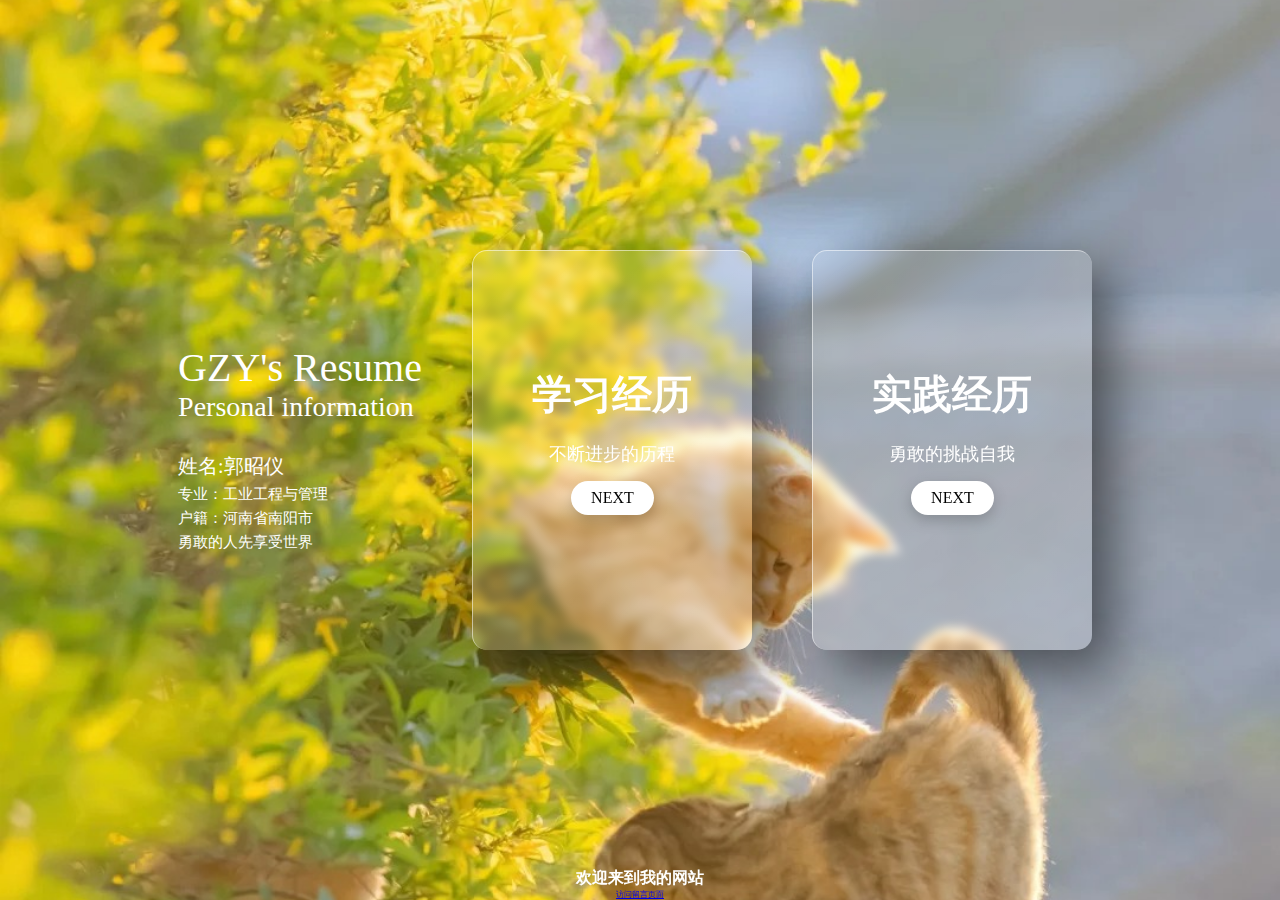
<file: index.html>
<!DOCTYPE html>
<html lang="en">
<head>
    <meta charset="utf-8" />
    <meta http-equiv="X-UA-Compatible" content="IE=edge">
    <!-- Change your WEBSITE TITLE HERE-->
    <title>Personal resume</title>
    <meta name="viewport" content="width=device-width, initial-scale=1">
    <link rel="stylesheet" type="text/css" href="main.css" />
    <!-- <script src="index.js"></script> -->
</head>
    <body>
        <div class="text-intro">
            <div class="intro">
                <!-- Here's the Big title and the subtitle on the left on the main page -->
                <h1>GZY's Resume</h1>
                <h2>Personal information</h2>
            </div>
            <div class="author">
                <!-- Here's some basic information, you can add more <p></p> or delete any from below -->
                <h3>姓名:郭昭仪</h3>
                <p>专业：工业工程与管理</p>
                <p>户籍：河南省南阳市</p>
                <p>勇敢的人先享受世界</p>
            </div>
        </div>
        <div class="container">

            <!-- Here's the cards on the right. You can add more cards with copy-paste the whole <div class="card"></div> block -->
            <div class="card">
                <div class="content">
                    <h2></h2>
                    <!-- The title on the card.-->
                    <h3>学习经历</h3>
                    <div class="hov">
                        <!-- The subtitle -->
                        <p>不断进步的历程 </p>
                        <!-- Link to the subpage-->
                        <a href="./pages/ds_page/index.html">NEXT</a>
                    </div>
                </div>
            </div>

            <div class="card">
                <div class="content">
                    <h2></h2>
                    <h3>实践经历</h3>
                    <div class="hov">
                        <p>勇敢的挑战自我</p>
                        <!-- Link to the subpage-->
                        <a href="./pages/game_page/index.html">NEXT</a>
                    </div>
                </div>
            </div>
    </body>
    <footer>
         <h1>欢迎来到我的网站</h1>
        <a href="./pages/message_page/message.html">访问留言页面</a>
    </footer>
</html>
</file>
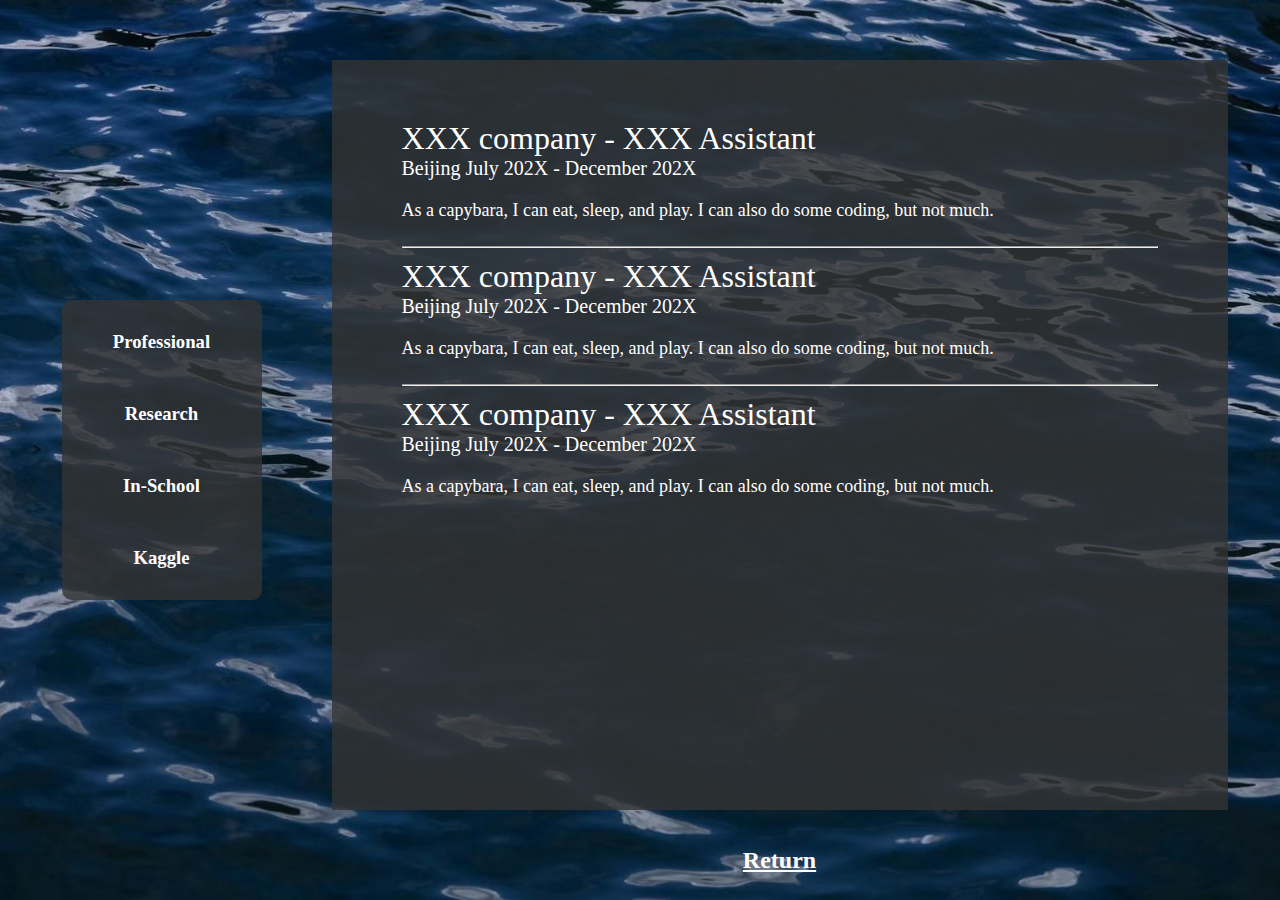
<file: pages/3_page/index.html>
<!DOCTYPE html>
<html lang="en">
<head>
    <meta charset="utf-8" />
    <meta http-equiv="X-UA-Compatible" content="IE=edge">
    <!-- Title of this subpage-->>
    <title>XXX Island|Data Science</title>
    <meta name="viewport" content="width=device-width, initial-scale=1">
    <link rel="stylesheet" type="text/css" media="screen" href="ds_index.css" />
    <script src="index.js"></script>
</head>
    <body>
        <!-- Content on the left, 4 MAXIMUM-->
        <div class="left_container">
            <div class="btn prof" onclick="showContent('professional')">
                <!-- Edit your own categories here-->
                <h3>Professional</h3>
            </div>
            <div class="btn research" onclick="showContent('research')">
                <h3>Research</h3>
            </div>
            <div class="btn inschool" onclick="showContent('inschool')">
                <h3>In-School</h3>
            </div>
            <div class="btn kaggle" onclick="showContent('kaggle')">
                <h3>Kaggle</h3>
            </div>
            
        </div>
        <div class="right_container">
            <!-- Detailed information of the first category -->
            <div class="right_present_professional content">
                <div class="card">
                    <h1>XXX company - XXX Assistant</h1>
                    <h2>Beijing July 202X - December 202X</h2>
                    <p>As a capybara, I can eat, sleep, and play. I can also do some coding, but not much.
                    </p>
                </div>
                <hr /> <!-- Horizontal line separator -->
                <div class="card">
                    <h1>XXX company - XXX Assistant</h1>
                    <h2>Beijing July 202X - December 202X</h2>
                    <p>As a capybara, I can eat, sleep, and play. I can also do some coding, but not much.
                    </p>
                </div>
                <hr /> <!-- Horizontal line separator -->
                <div class="card">
                    <h1>XXX company - XXX Assistant</h1>
                    <h2>Beijing July 202X - December 202X</h2>
                    <p>As a capybara, I can eat, sleep, and play. I can also do some coding, but not much.
                    </p>
                </div>
            </div>

            <!-- Detailed information of the second category -->
            <div class="right_present_research content">
                <div class="card">
                    <h1>XXX company - XXX Assistant</h1>
                    <h2>Beijing July 202X - December 202X</h2>
                    <p>As a capybara, I can eat, sleep, and play. I can also do some coding, but not much.
                    </p>
                </div>
                <hr />
            </div>

            <!-- Detailed information of the third category -->
            <div class="right_present_inschool content">
                <div class="card">
                    <h1>XXX company - XXX Assistant</h1>
                    <h2>Beijing July 202X - December 202X</h2>
                    <p>As a capybara, I can eat, sleep, and play. I can also do some coding, but not much.
                    </p>
                </div>
                <hr />
            </div>

            <!-- Detailed information of the third category -->
            <div class="right_present_kaggle content">
                <div class="card">
                    <div class="card">
                        <h1>XXX company - XXX Assistant</h1>
                        <h2>Beijing July 202X - December 202X</h2>
                        <p>As a capybara, I can eat, sleep, and play. I can also do some coding, but not much.
                        </p>
                    </div>
                    
                    <!-- Insert Image here. Remove it if not needed -->
                    <div class="stacking_img">
                        <img src="../../dict/images/capybara.jpg" alt="Process of Stacking">
                        <p> I am a capybara</p>
                    </div>

                </div>
                <hr />
            </div>
            
            <!-- Return to the main page -->
            <div class="return">
                <div class="btn ds_to_home">
                    <a href="../../index.html">
                        <h2>Return</h2>
                    </a>
                </div>
            </div>
        </div>

        <script>
            // Initialize with 'Professional' content displayed
            showContent('professional');
        </script>
    </body>
</html>
</file>
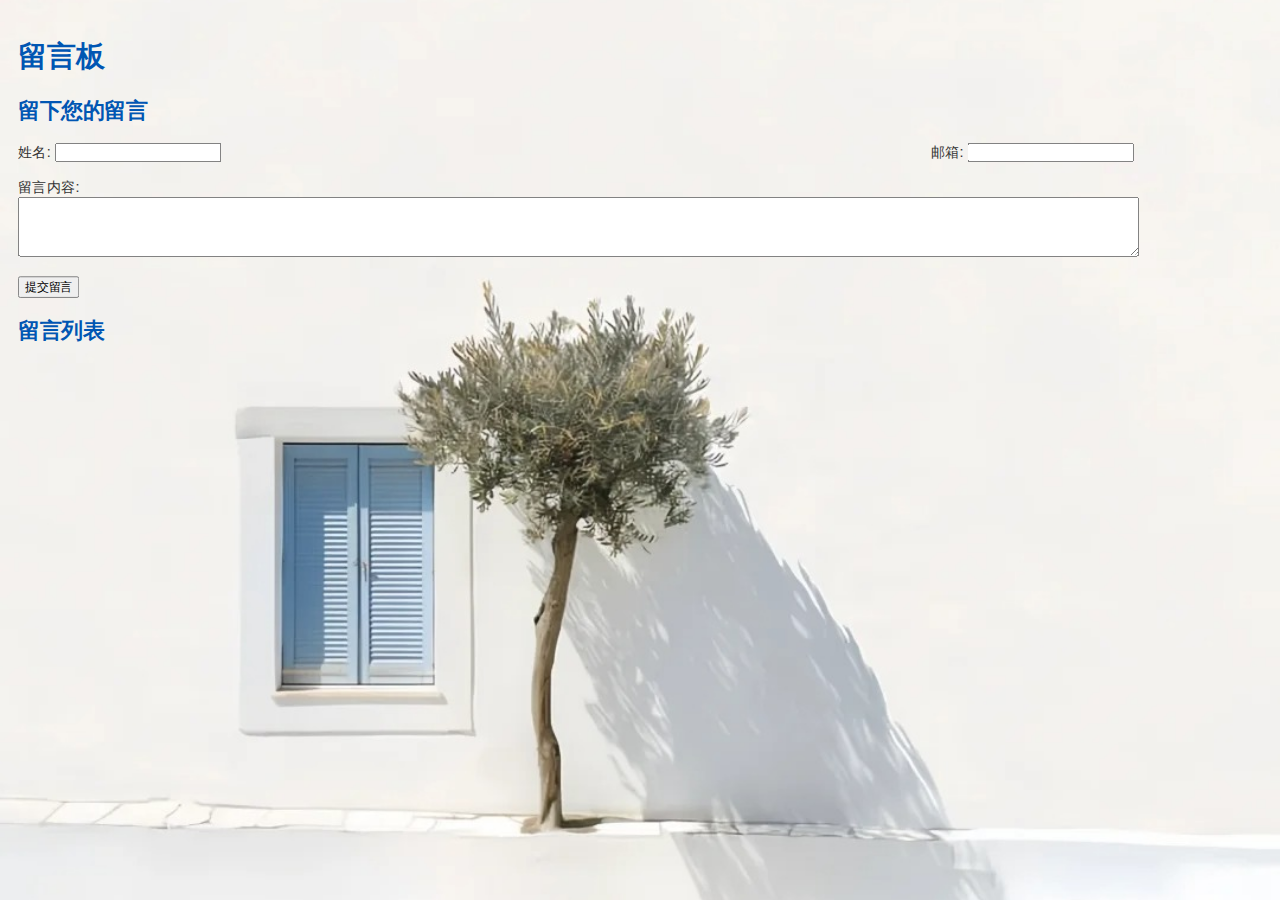
<file: PersonalWebsiteTemplate/pages/message_page/message.html>
<!DOCTYPE html>
<html lang="zh">
<head>
    <meta charset="UTF-8">
    <meta name="viewport" content="width=device-width, initial-scale=1.0">
    <title>留言页面</title>
    <link rel="stylesheet" href="message_index.css">
    <style>
        #comments {
            margin-top: 20px;
        }
        .comment {
            border: 1px solid #ccc;
            padding: 10px;
            margin-bottom: 10px;
        }
        /* 弹窗样式 */
        #rating-modal {
            display: none; /* 初始隐藏 */
            position: fixed;
            top: 50%;
            left: 50%;
            transform: translate(-50%, -50%);
            background: white;
            border: 2px solid #ccc;
            padding: 20px;
            z-index: 1000;
            box-shadow: 0 0 10px rgba(0, 0, 0, 0.1);
            animation: fadeIn 0.5s; /* 弹入动画 */
        }
        #overlay {
            display: none; /* 初始隐藏 */
            position: fixed;
            top: 0;
            left: 0;
            width: 100%;
            height: 100%;
            background: rgba(0, 0, 0, 0.5);
            z-index: 999;
        }
        @keyframes fadeIn {
            from { opacity: 0; }
            to { opacity: 1; }
        }
        .stars {
            display: flex;
            justify-content: center;
            cursor: pointer;
        }
        .star {
            font-size: 2rem;
            color: #ccc;
            transition: color 0.2s;
        }
        .star:hover,
        .star.hover {
            color: gold;
        }
        .close-btn {
            cursor: pointer;
            color: #007BFF;
            text-decoration: underline;
        }
    </style>
</head>
<body>

    <h1>留言板</h1>

    <div id="comment-section">
        <h2>留下您的留言</h2>
        <form id="comment-form">
            <div style="display: flex; justify-content: space-between;">
                <div style="margin-right: 10px;">
                    <label for="name">姓名:</label>
                    <input type="text" id="name" required>
                </div>
                <div>
                    <label for="email">邮箱:</label>
                    <input type="email" id="email" required>
                </div>
            </div>
            <br>
            <label for="message">留言内容:</label><br>
            <textarea id="message" rows="4" style="width: 100%;" required></textarea><br><br>
            <button type="submit">提交留言</button>
        </form>
    </div>

    <div id="comments">
        <h2>留言列表</h2>
    </div>

    <!-- 评分弹窗 -->
    <div id="overlay"></div>
    <div id="rating-modal">
        <h3>感谢您的留言！请评分</h3>

        <div>
            <h4>内容评分</h4>
            <div class="stars" id="content-rating-area">
                <span class="star" data-value="1">★</span>
                <span class="star" data-value="2">★</span>
                <span class="star" data-value="3">★</span>
                <span class="star" data-value="4">★</span>
                <span class="star" data-value="5">★</span>
            </div>
            <div id="content-rating"></div>
        </div>

        <div>
            <h4>设计评分</h4>
            <div class="stars" id="design-rating-area">
                <span class="star" data-value="1">★</span>
                <span class="star" data-value="2">★</span>
                <span class="star" data-value="3">★</span>
                <span class="star" data-value="4">★</span>
                <span class="star" data-value="5">★</span>
            </div>
            <div id="design-rating"></div>
        </div>

        <button id="submit-rating">提交评分</button>
        <span class="close-btn" id="close-modal">关闭</span>
    </div>

    <script>
        const commentForm = document.getElementById('comment-form');
        const commentsDiv = document.getElementById('comments');
        let commentId = 0; // 用于生成唯一 ID

        // 控制弹窗
        const ratingModal = document.getElementById('rating-modal');
        const overlay = document.getElementById('overlay');
        const closeModal = document.getElementById('close-modal');
        let contentRating = 0;
        let designRating = 0;

        commentForm.addEventListener('submit', function(event) {
            event.preventDefault(); // 阻止表单默认提交

            const name = document.getElementById('name').value;
            const email = document.getElementById('email').value;
            const message = document.getElementById('message').value;

            // 创建留言元素
            const comment = document.createElement('div');
            comment.className = 'comment';
            commentId++; // 生成唯一 ID
            comment.innerHTML = `
                <strong>${name} (${email}) ID: ${commentId}</strong>
                <p>${message}</p>
                <button class="reply-btn">回复</button>
                <div class="reply-section" style="display:none;">
                    <textarea placeholder="输入回复..." rows="2" style="width: 100%;"></textarea>
                    <button class="send-reply-btn">发送回复</button>
                </div>
                <div class="replies"></div>
            `;

            // 将留言添加到留言列表中
            commentsDiv.appendChild(comment);

            // 清空表单
            commentForm.reset();

            // 显示评分弹窗
            ratingModal.style.display = 'block';
            overlay.style.display = 'block';

            // 处理闭合弹窗
            closeModal.addEventListener('click', function() {
                ratingModal.style.display = 'none';
                overlay.style.display = 'none';
            });

            // 处理内容评分
            const contentStars = document.querySelectorAll('#content-rating-area .star');
            contentStars.forEach(star => {
                star.addEventListener('click', function() {
                    contentRating = this.getAttribute('data-value');
                    contentStars.forEach(s => s.classList.remove('hover'));
                    for (let i = 0; i < contentRating; i++) {
                        contentStars[i].classList.add('hover'); // 填充星星
                    }
                    document.getElementById('content-rating').innerText = `内容评分：${contentRating}`;
                });

                star.addEventListener('mouseover', function() {
                    contentStars.forEach(s => s.classList.remove('hover'));
                    for (let i = 0; i < this.getAttribute('data-value'); i++) {
                        contentStars[i].classList.add('hover');
                    }
                });

                star.addEventListener('mouseout', function() {
                    contentStars.forEach(s => s.classList.remove('hover'));
                    if (contentRating) {
                        for (let i = 0; i < contentRating; i++) {
                            contentStars[i].classList.add('hover');
                        }
                    }
                });
            });

            // 处理设计评分
            const designStars = document.querySelectorAll('#design-rating-area .star');
            designStars.forEach(star => {
                star.addEventListener('click', function() {
                    designRating = this.getAttribute('data-value');
                    designStars.forEach(s => s.classList.remove('hover'));
                    for (let i = 0; i < designRating; i++) {
                        designStars[i].classList.add('hover'); // 填充星星
                    }
                    document.getElementById('design-rating').innerText = `设计评分：${designRating}`;
                });

                star.addEventListener('mouseover', function() {
                    designStars.forEach(s => s.classList.remove('hover'));
                    for (let i = 0; i < this.getAttribute('data-value'); i++) {
                        designStars[i].classList.add('hover');
                    }
                });

                star.addEventListener('mouseout', function() {
                    designStars.forEach(s => s.classList.remove('hover'));
                    if (designRating) {
                        for (let i = 0; i < designRating; i++) {
                            designStars[i].classList.add('hover');
                        }
                    }
                });
            });

            // 处理发送评分
            document.getElementById('submit-rating').addEventListener('click', function() {
                alert(`您给出的评分：内容 - ${contentRating}，设计 - ${designRating}`);
                ratingModal.style.display = 'none';
                overlay.style.display = 'none';

                // 清空评分输入
                contentRating = 0;
                designRating = 0;
                document.getElementById('content-rating').innerText = '';
                document.getElementById('design-rating').innerText = '';
            });

            // 处理回复按钮事件
            const replyBtn = comment.querySelector('.reply-btn');
            const replySection = comment.querySelector('.reply-section');
            replyBtn.addEventListener('click', function() {
                replySection.style.display = replySection.style.display === 'none' ? 'block' : 'none';
            });

            // 处理发送回复的事件
            const sendReplyBtn = replySection.querySelector('.send-reply-btn');
            sendReplyBtn.addEventListener('click', function() {
                const replyMessage = replySection.querySelector('textarea').value;
                if (replyMessage) {
                    const replyDiv = document.createElement('div');
                    replyDiv.className = 'comment';
                    replyDiv.innerHTML = `<strong>回复 (ID: ${commentId}):</strong><p>${replyMessage}</p>`;
                    const repliesDiv = comment.querySelector('.replies');
                    repliesDiv.appendChild(replyDiv);
                    replySection.querySelector('textarea').value = ''; // 清空回复输入框
                    replySection.style.display = 'none'; // 隐藏回复输入框
                }
            });
        });
    </script>

</body>
</html>
</file>
<file: main.css>
*{
  margin: 0;
  padding: 0;
  box-sizing: border-box;
}

body{
  min-height: 100vh;
  min-width: 100vh;
  display: flex;
  justify-content: center;
  align-items: center;
  background-image: url('./dict/images/orange.jpg');
  background-position: center;
  background-size: cover;
  background-repeat: no-repeat;
}

.text-intro {
  position: relative;
  display: flex;
  flex-direction: column;
  align-items: flex-start;
  margin-left: 20px;
  margin-right: 20px;
  
  justify-content: center;
  flex-wrap: wrap;
  z-index: 1;
}

.text-intro .intro h1{
  text-align: justify;
  font-size: 40px;
  color: #fff;
  font-weight: 300;
  /* margin: 20px 20px 0 20px; */
}

.text-intro .intro h2{
  text-align: justify;
  font-size: 28px;
  color: #fff;
  font-weight: 200;
  margin-bottom: 30px;
  /* margin: 20px 20px 0 20px; */
}

.text-intro .author h3{
  text-align: justify;
  font-size: 20px;
  color: #fff;
  font-weight: 100;
  margin-bottom: 5px;
  /* margin: 20px 20px 0 20px; */
}

.text-intro .author p{
  text-align: justify;
  font-size: 15px;
  color: #fff;
  font-weight: 100;
  margin-bottom: 5px;
  /* margin: 20px 20px 0 20px; */
}

.container{
  position: relative;
  display: flex;
  justify-content: center;
  align-items: center;
  flex-wrap: wrap;
  z-index: 1;
  /* margin-top: 100px; */
}

.container .card{
  position: relative;
  width: 280px;
  height: 400px;
  background-color: rgba(255, 255,255,0.1);
  margin: 30px;
  border-radius: 15px;
  box-shadow: 20px 20px 50px rgba(0, 0, 0, 0.5);
  overflow: hidden;
  display: flex;
  justify-content: center;
  align-items: center;
  border-top: 1px solid rgba(255, 255, 255,0.5);
  border-left: 1px solid rgba(255, 255, 255,0.5);
  backdrop-filter: blur(5px);
}

.container .card .content{
  padding: 20px;
  text-align: center;
}

/* .container .card .content .hov{
  transform: translateY(100px);
  opacity: 0;
  transition: 0.5s;
} */

/* .container .card:hover .content .hov{
  transform: translateY(0);
  opacity: 1;
} */

.container .card .content h3{
  font-size: 40px;
  color: #fff;
  margin-top: -20px;
}

.container .card .content p{
  text-align: justify;
  font-size: 18px;
  color: #fff;
  font-weight: 300;
  margin: 20px 20px 0 20px;
}  

.container .card .content a{
  position: relative;
  display: inline-block;
  padding: 8px 20px;
  margin-top: 15px;
  background-color: #fff;
  color: #000;
  text-decoration: none;
  border-radius: 20px;
  font-weight: 500;
  box-shadow: 0 5px 15px rgba(0, 0, 0, 0.2);
}
footer {
    position: fixed; /* 或者使用 absolute 进行适当定位 */
    left: 0;
    bottom: 0;
    width: 100%;
    text-align: center; /* 使内容居中 */
    font-size: 8px; /* 修改为你希望的字体大小 */
    color: white;    /* 字体颜色设置为白色 */
}
/* 现有 CSS 代码开始 */

/* 原有的样式代码... */

/* 添加平滑的过渡效果 */
.container .card {
  transition: transform 0.3s ease, box-shadow 0.3s ease; /* 添加过渡效果 */
}

.container .card:hover {
  transform: scale(1.05); /* 悬停时稍微放大 */
  box-shadow: 30px 30px 70px rgba(0, 0, 0, 0.7); /* 悬停时增加阴影 */
}

/* 添加渐变效果 */
.container .card {
  background: linear-gradient(145deg, rgba(255, 255, 255, 0.1), rgba(255, 255, 255, 0.2)); /* 渐变背景 */
}



.container .card:hover .content {
  opacity: 1; /* 悬停时增加不透明度 */
}

/* 动态按钮效果 */
.container .card .content a {
  transition: background-color 0.3s ease, transform 0.2s; /* 添加过渡效果 */
}

.container .card .content a:hover {
  background-color: #f0a500; /* 悬停时变色 */
  transform: translateY(-3px); /* 上移效果 */
}

/* 添加滚动动画 */
@keyframes slideIn {
  from {
    transform: translateY(20px);
    opacity: 0;
  }
  to {
    transform: translateY(0);
    opacity: 1;
  }
}

.text-intro, .container {
  animation: slideIn 0.5s ease forwards; /* 加载时滑入动画 */
}

/* 现有 CSS 代码结束 */
</file>
<file: pages/3_page/ds_index.css>
*{
    margin: 0;
    padding: 0;
    box-sizing: border-box;
  }

body{
    min-height: 100vh;
    display: flex;
    justify-content: center;
    align-items: center;
    background-image: url('../../dict/images/ds_cover.jpg');
    background-position: center;
    background-size: cover;
    background-repeat: no-repeat;
    /* flex-direction: column; */
  }

  .left_container {
    width: 200px;
    height: 300px;
    background-color: rgba(51, 51, 51, 0.8); /* Background color with 80% opacity */
    display: flex;
    flex-direction: column;
    align-items: center;
    justify-content: center;
    border-radius: 10px; /* Adding border-radius for rounded corners */
    /* margin-left: 20px; */
    margin-right:50px;
    margin-left: 20px;
}

.btn {
    padding: 20px;
    margin: 5px;
    color: #fff;
    text-align: center;
    cursor: pointer;
    transition: background-color 0.3s ease; /* Adding a smooth transition effect on hover */
}

/* Hover effect on buttons */
.btn:hover {
    background-color: #555; /* Change the background color on hover */
}

.right_container{
    position: relative;
    width: 70%;
    height: 750px;
    background-color: rgba(51, 51, 51, 0.8);
    display: flex;
    flex-direction: column;
    align-items: center;
    justify-content: center;
    padding: 20px;
    margin: 20px 20px 50px 20px;
}

.right_present_professional,
.right_present_research,
.right_present_inschool,
.right_present_kaggle {
    position: absolute;
    top: 30px;
    left: 50px;
    right: 50px;
    bottom: 50px;
    padding: 20px; /* Add padding for spacing */
    display: none;
    box-sizing: border-box; /* Include padding in the total width */
    max-height: 800px;
    overflow-y: auto; 
}

.right_present_professional.active,
.right_present_research.active,
.right_present_inschool.active,
.right_present_kaggle.active {
    display: block;
}

.card {
    position: relative;
    color: #fff;
    /* justify-content: center; */
}

.card h1{
    font-size: 32px;
    font-weight: 400;
    margin-top: 10px;
}

.card h2{
    font-size: 20px;
    font-weight: 200;
    margin-bottom: 20px;
}

.card p{
    font-size: 18px;
    font-weight: 200;
    margin-bottom: 25px;
}

.stacking_img {
    position: relative;
    text-align: center;
}

.stacking_img img {
    top: 50%;
    left: 50%;
    width: 70%;
    height: 70%;
}

.stacking_img p {
    /* 用于占据空间，以避免文本与图片重叠 */
    margin: 0;
}

.return {
    position: relative;
    display: flex;
    margin: 850px 0 0 0;
}

a:link {
    color: #fff;
}

a:visited{
    color: #fff;
}
</file>
<file: PersonalWebsiteTemplate/pages/message_page/message_index.css>
body {
    font-family: Arial, sans-serif;
    background-color: #eaeaea; /* 更换背景颜色为浅灰色 */
    color: #333;
    margin: 0; /* 移除默认的 margin，提高布局一致性 */
    padding: 20px; /* 为整体内容添加内边距 */
}

.content {
    padding: 30px; /* 增加内边距，增强内容可读性 */
    border-radius: 10px; /* 增加圆角的弧度 */
    background-color: #ffffff; /* 让内容区域更显著 */
    box-shadow: 0 4px 8px rgba(0, 0, 0, 0.2); /* 增大阴影，使内容更为突出 */
    margin: 20px auto; /* 增加外边距，让内容区间距更加统一 */
    max-width: 800px;
}

.btn {
    background-color: #28a745; /* 使用绿色作为按钮背景 */
    color: white;
    border: none;
    padding: 12px 25px; /* 增大按钮的内边距 */
    border-radius: 5px;
    cursor: pointer;
    transition: background-color 0.3s, transform 0.2s; /* 添加缩放效果 */
}

.btn:hover {
    background-color: #218838; /* 按钮悬停时变为更深的绿色 */
    transform: scale(1.05); /* 悬停时轻微放大 */
}

.btn.active {
    background-color: #218838; /* 激活状态与悬停颜色保持一致 */
}

body {
    transform: scale(0.9); /* 将整个界面缩小至90% */
    transform-origin: top left; /* 确保缩放时以左上角为基点 */
}

h1, h2, h3 { /* 为标题添加样式 */
    color: #0056b3; /* 使用蓝色作为标题颜色 */
}

p { /* 为段落添加样式 */
    line-height: 1.6; /* 增加行间距，提高可读性 */
}
.contact-form {
    max-width: 800px; /* 设定联系表单的最大宽度 */
    margin: 20px auto; /* 居中显示 */
    padding: 20px; /* 添加内边距 */
    background-color: #ffffff;
    border-radius: 10px; /* 圆角 */
    box-shadow: 0 4px 8px rgba(0, 0, 0, 0.2); /* 阴影 */
}

.form-row {
    display: flex; /* 使用弹性盒布局使输入框在一行 */
    justify-content: space-between; /* 均匀分布 */
    margin-bottom: 15px; /* 行间距 */
}

.input {
    flex: 1; /* 使输入框占满可用空间，平分 */
    margin-right: 10px; /* 右边距 */
    padding: 10px; /* 内边距 */
    border: 1px solid #ccc; /* 边框 */
    border-radius: 5px; /* 圆角 */
}

.input:last-child {
    margin-right: 0; /* 最后一个输入框去掉右边距 */
}

.textarea {
    width: 100%; /* 留言框宽度为100% */
    height: 100px; /* 高度 */
    padding: 10px; /* 内边距 */
    border: 1px solid #ccc; /* 边框 */
    border-radius: 5px; /* 圆角 */
    margin-bottom: 15px; /* 下边距 */
}

.btn {
    background-color: #007bff; /* 按钮颜色 */
    color: white;
    border: none;
    padding: 10px 20px;
    border-radius: 5px;
    cursor: pointer;
    transition: background-color 0.3s;
}
body {
    background-image: url('../../dict/images/tree.jpg'); /* 确保路径正确 */
    background-size: cover;
    background-position: center;
    background-repeat: no-repeat;
}
</file>
